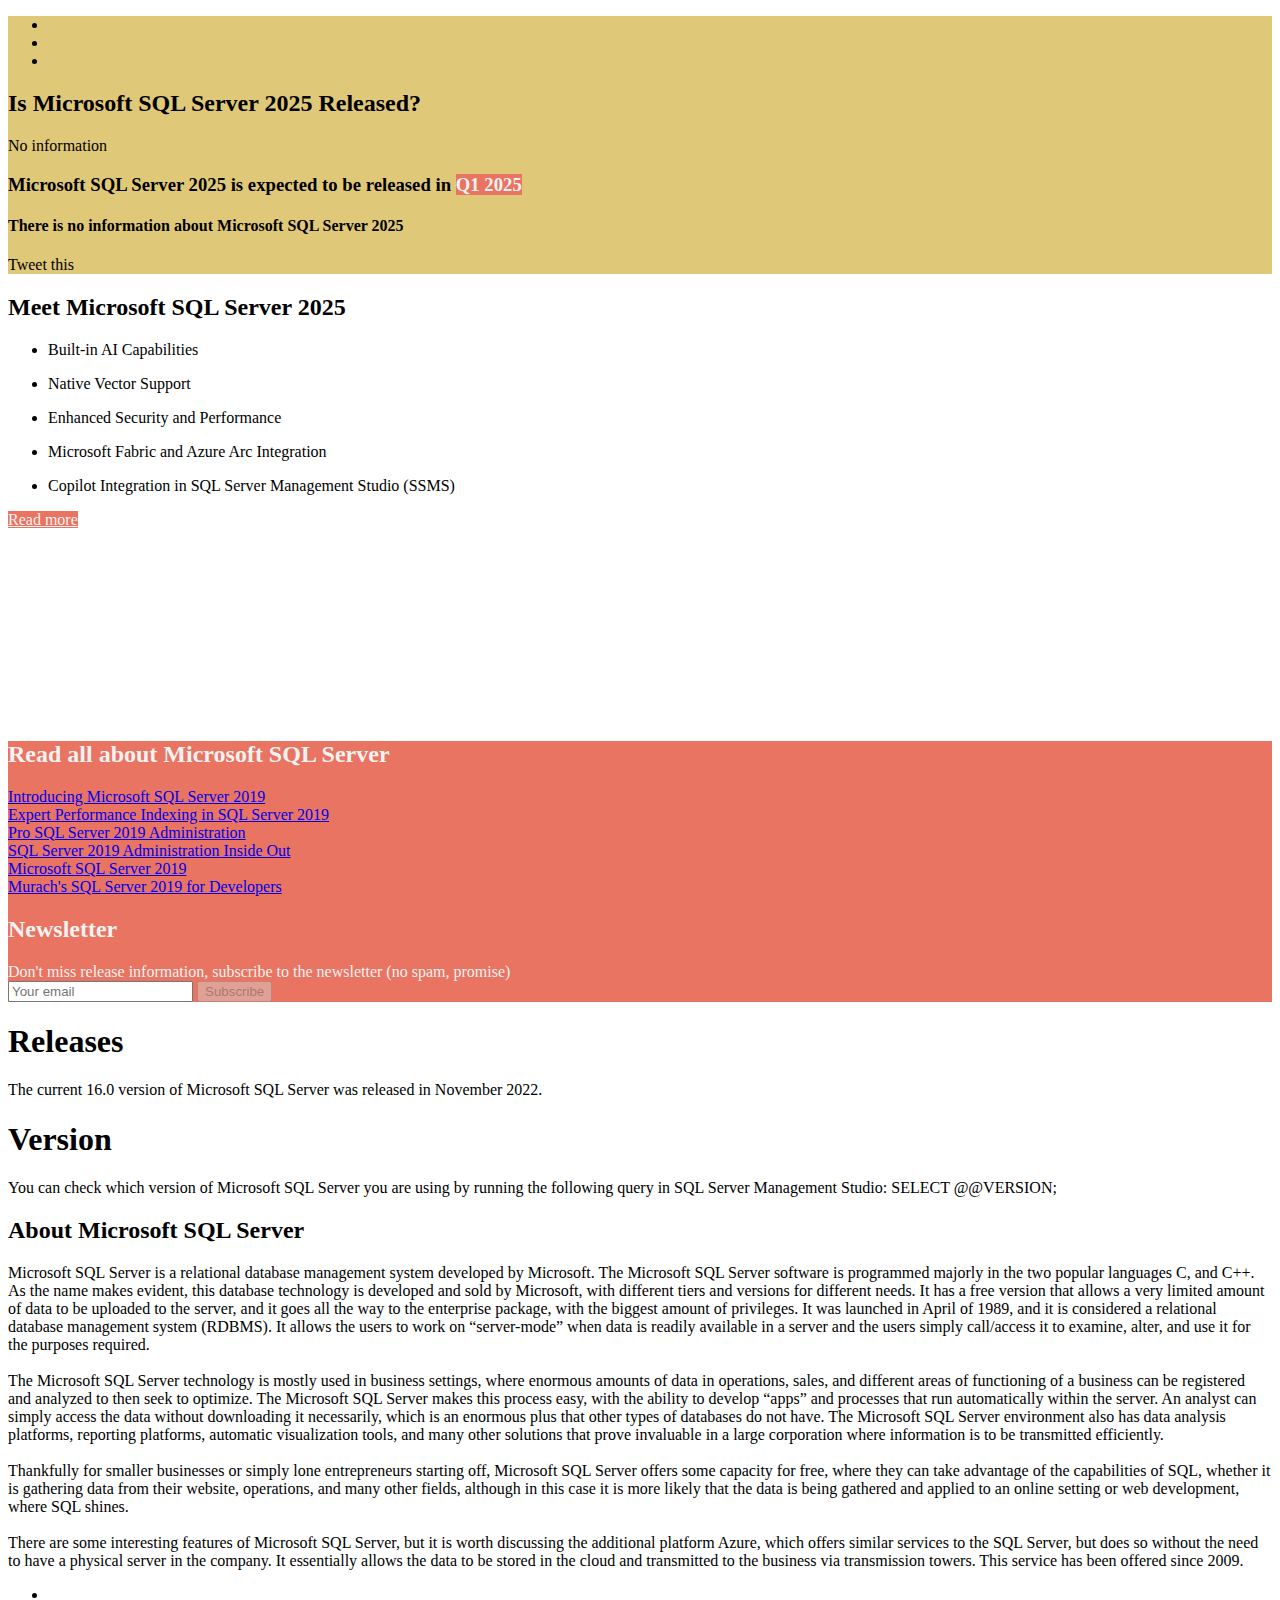
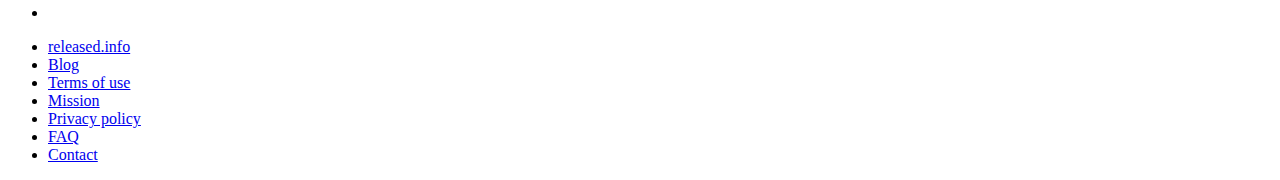
<file: index.html>
<!DOCTYPE html>
<html lang="en">
<!--timestamp=1742775809-->

<head>
  <meta charset="UTF-8">
  <meta name="viewport" content="width=device-width, initial-scale=1.0">
  <meta http-equiv="X-UA-Compatible" content="ie=edge">
  <link rel="stylesheet" href="./theme.css">
  <link href="https://fonts.googleapis.com/css2?family=Roboto:wght@100;300;400&display=swap" rel="stylesheet">
  <script async src="https://pagead2.googlesyndication.com/pagead/js/adsbygoogle.js?client=ca-pub-1473157258033791"
          crossorigin="anonymous"></script>
  
  <title>
    Is Microsoft SQL Server 2025 Released?
  </title>
  <link rel="icon" href="https://released.info/assets/img/technologies/sqlserver/sqlserver.ico" type="image/svg+xml">
  <meta name="description" content="Is Microsoft SQL Server 2025 Released?">
  <meta name="keywords" content="Microsoft SQL Server, DB, database, sql">
  <meta name=”robots” content="index, follow">

  <!-- facebook -->
  <meta property="og:url" content="https://is.sqlserver.released.info" />
  <meta property="og:type" content="website" />
  <meta property="og:title" content="Is Microsoft SQL Server 2025 Released?" />
  <meta property="og:description" content="There is no information about Microsoft SQL Server 2025 release! Still waiting! #released.info" />
  <meta property="og:image" content="https://released.info/assets/img/technologies/sqlserver/sqlserver-logo.png" />

  <!-- twitter -->
  <meta name="twitter:card" content="summary" />
  <meta name="twitter:site" content="ReleasedInfo" />
  <meta name="twitter:title" content="Is Microsoft SQL Server 2025 Released?" />
  <meta name="twitter:description" content="There is no information about Microsoft SQL Server 2025 release! Still waiting! #released.info" />
  <meta name="twitter:image" content="https://released.info/assets/img/technologies/sqlserver/sqlserver-logo.png" />

  <meta name="url" content="https://is.sqlserver.released.info" />
  <!-- Global site tag (gtag.js) - Google Analytics -->
  <script async src="https://www.googletagmanager.com/gtag/js?id=G-WBTV53QWXQ"></script>
  <script>
    window.dataLayer = window.dataLayer || [];
    function gtag(){dataLayer.push(arguments);}
    gtag('js', new Date());

    gtag('config', 'G-WBTV53QWXQ');
  </script>
</head>

<body>

  <input id="released-days" type="hidden" value="-1" />

  <main role="main">
    <a href="https://released.info/index.html" class="go-back"><i class="bi bi-arrow-left"></i></a>

    <section class="released-info">
      <div class="container-lg">
        <ul class="social-links">
          <li>
            <a class="share-linkedin" target="_blank">
              <i class="bi bi-linkedin"></i>
            </a>
          </li>
          <li>
            <a class="share-facebook" target="_blank">
              <i class="bi bi-facebook"></i>
            </a>
          </li>
          <li>
            <a class="share-twitter" target="_blank">
              <i class="bi bi-twitter"></i>
            </a>
          </li>
        </ul>
        <h2>
          Is Microsoft SQL Server 2025 Released?
        </h2>
        <div class="row">
          <div class="col-lg-8">

            <div id="logo">
              <span role="img" aria-label="${configuration.logoAlt}"
                style="background-image: url(&#39;https://released.info/assets/img/technologies/sqlserver/sqlserver-logo.png&#39;);">
              </span>
            </div>

            <!-- CHOOSE ONE OF BELOW SECTIONS HERE -->

            
            
            
            <span>
              <div class="white-box" id="no-information">
                No information
              </div>
            </span>

            <!-- END -->

          </div>
        </div>
        <div class="row">
          <div class="col-lg-8">
            <h3 id="highlightTextDescription1">
              Microsoft SQL Server 2025 is expected to be released in <span class="btn-primary">Q1 2025</span>
            </h3>
          </div>
          <div class="col-lg-8">
            <h4 id="highlightTextDescription2">
              There is no information about Microsoft SQL Server 2025
            </h4>
          </div>
        </div>
        <div class="text-center">
          <a class="share-twitter" target="_blank">
            <i class="bi bi-twitter"></i>
            Tweet this
          </a>
        </div>
      </div>
    </section>

    <section class="features-section">
      <div class="container-lg">
        <h2>
          Meet Microsoft SQL Server 2025
        </h2>
        <div class="row mb-5">
          <div class="col-md-5">

            <ul>
              <li>
                Built-in AI Capabilities
              </li>
            </ul>

            <ul>
              <li>
                Native Vector Support
              </li>
            </ul>

            <ul>
              <li>
                Enhanced Security and Performance
              </li>
            </ul>

          </div>
          <div class="col-md-5">
            <ul>
              <li>
                Microsoft Fabric and Azure Arc Integration
              </li>
            </ul>
            <ul>
              <li>
                Copilot Integration in SQL Server Management Studio (SSMS)
              </li>
            </ul>
          </div>
        </div>
        <div class="text-center">
          <a target="_blank" href="https://www.microsoft.com/en-us/sql-server/blog/2024/11/19/announcing-microsoft-sql-server-2025-apply-for-the-preview-for-the-enterprise-ai-ready-database/" class="btn btn-primary btn-lg">Read more</a>
        </div>
      </div>
      <div class="logo-container">
        <span role="img" aria-label="${configuration.logoAlt2}"
          style="background-image: url(&#39;https://released.info/assets/img/technologies/sqlserver/sqlserver-logo-2.png&#39;);">
        </span>
      </div>
    </section>

    <section class="posts-section">
      <div class="container-lg">
        <h2>
          Read all about Microsoft SQL Server
        </h2>
        <div class="row">

          
            <!-- repeat below container for each image: -->
            <div class="col-md-4">
              <!-- <span role="img" aria-label="_IMAGE_ALT_" style="background-image: url('_ITERATOR_IMAGE_SRC_');">-->
              <span role="img" aria-label="${post.imageAlt}"
                style="background-image: url(&#39;https://released.info/assets/img/technologies/sqlserver/book-Introducing-Microsoft-SQL-Server-2019.jpg&#39;);">
                <a target="_blank" href="https://www.amazon.de/-/en/Kellyn-Gorman-ebook/dp/B088BNMRQ4?&amp;_encoding=UTF8&amp;tag=released-info-21&amp;linkCode=ur2&amp;linkId=903379cd5005e05223d9d9be664e15b8&amp;camp=1638&amp;creative=6742">
                  <span>
                    Introducing Microsoft SQL Server 2019
                  </span>
                </a>
              </span>
            </div>
            <!-- repeat end -->
          
            <!-- repeat below container for each image: -->
            <div class="col-md-4">
              <!-- <span role="img" aria-label="_IMAGE_ALT_" style="background-image: url('_ITERATOR_IMAGE_SRC_');">-->
              <span role="img" aria-label="${post.imageAlt}"
                style="background-image: url(&#39;https://released.info/assets/img/technologies/sqlserver/book-Expert-Performance-Indexing-in-SQL-Server-2019.jpg&#39;);">
                <a target="_blank" href="https://www.amazon.de/-/en/Jason-Strate-ebook/dp/B0825PBF8R?&amp;_encoding=UTF8&amp;tag=released-info-21&amp;linkCode=ur2&amp;linkId=016f59029686dfc95125ba0c7f8ed057&amp;camp=1638&amp;creative=6742">
                  <span>
                    Expert Performance Indexing in SQL Server 2019
                  </span>
                </a>
              </span>
            </div>
            <!-- repeat end -->
          
            <!-- repeat below container for each image: -->
            <div class="col-md-4">
              <!-- <span role="img" aria-label="_IMAGE_ALT_" style="background-image: url('_ITERATOR_IMAGE_SRC_');">-->
              <span role="img" aria-label="${post.imageAlt}"
                style="background-image: url(&#39;https://released.info/assets/img/technologies/sqlserver/book-Pro-SQL-Server-2019-Administration.jpg&#39;);">
                <a target="_blank" href="https://www.amazon.de/-/en/Peter-Carter-ebook/dp/B07ZC1XC9Z?&amp;_encoding=UTF8&amp;tag=released-info-21&amp;linkCode=ur2&amp;linkId=7eb54b06fbae62f7e13d08c26ece3a22&amp;camp=1638&amp;creative=6742">
                  <span>
                    Pro SQL Server 2019 Administration
                  </span>
                </a>
              </span>
            </div>
            <!-- repeat end -->
          
            <!-- repeat below container for each image: -->
            <div class="col-md-4">
              <!-- <span role="img" aria-label="_IMAGE_ALT_" style="background-image: url('_ITERATOR_IMAGE_SRC_');">-->
              <span role="img" aria-label="${post.imageAlt}"
                style="background-image: url(&#39;https://released.info/assets/img/technologies/sqlserver/book-SQL-Server-2019-Administration-Inside-Out.jpg&#39;);">
                <a target="_blank" href="https://www.amazon.de/-/en/Randolph-West-ebook/dp/B085P1HSC2?&amp;_encoding=UTF8&amp;tag=released-info-21&amp;linkCode=ur2&amp;linkId=4a4e202b605ae541cfe92c7db1d5bcb4&amp;camp=1638&amp;creative=6742">
                  <span>
                    SQL Server 2019 Administration Inside Out
                  </span>
                </a>
              </span>
            </div>
            <!-- repeat end -->
          
            <!-- repeat below container for each image: -->
            <div class="col-md-4">
              <!-- <span role="img" aria-label="_IMAGE_ALT_" style="background-image: url('_ITERATOR_IMAGE_SRC_');">-->
              <span role="img" aria-label="${post.imageAlt}"
                style="background-image: url(&#39;https://released.info/assets/img/technologies/sqlserver/book-Microsoft-SQL-Server-2019.jpg&#39;);">
                <a target="_blank" href="https://www.amazon.de/-/en/Dusan-Petkovic-ebook/dp/B082K92PL7?&amp;_encoding=UTF8&amp;tag=released-info-21&amp;linkCode=ur2&amp;linkId=6ee2e5eafd3eab19a8973d1cc7977768&amp;camp=1638&amp;creative=6742">
                  <span>
                    Microsoft SQL Server 2019
                  </span>
                </a>
              </span>
            </div>
            <!-- repeat end -->
          
            <!-- repeat below container for each image: -->
            <div class="col-md-4">
              <!-- <span role="img" aria-label="_IMAGE_ALT_" style="background-image: url('_ITERATOR_IMAGE_SRC_');">-->
              <span role="img" aria-label="${post.imageAlt}"
                style="background-image: url(&#39;https://released.info/assets/img/technologies/sqlserver/book-Murach-s-SQL-Server-2019-for-Developers.jpg&#39;);">
                <a target="_blank" href="https://www.amazon.de/-/en/Joel-Murach/dp/1943872570?&amp;_encoding=UTF8&amp;tag=released-info-21&amp;linkCode=ur2&amp;linkId=9f87e0ea35b749a1c0f480439259b743&amp;camp=1638&amp;creative=6742">
                  <span>
                    Murach's SQL Server 2019 for Developers
                  </span>
                </a>
              </span>
            </div>
            <!-- repeat end -->
          

        </div>

        <div class="newsletter">
          <div class="mail">
            <h2>Newsletter</h2>
            <!-- Begin Mailchimp Signup Form -->
            <div id="mc_embed_signup">
              <form
                action="https://released.us6.list-manage.com/subscribe/post?u=0428faa28beab3ea9ff42ad78&amp;id=9cb5e584d5"
                method="post" id="mc-embedded-subscribe-form" name="mc-embedded-subscribe-form" class="validate"
                target="_blank" novalidate>
                <div id="mc_embed_signup_scroll">
                  <label for="mce-EMAIL">Don't miss release information, subscribe to the newsletter (no spam,
                    promise)</label>
                  <div id="input-container">
                    <input type="email" value="" name="EMAIL" class="email form-control" id="mce-EMAIL"
                      placeholder="Your email" required>
                    <input type="submit" value="Subscribe" name="subscribe" id="mc-embedded-subscribe" disabled
                      class="button btn btn-warning">
                  </div>
                  <!-- real people should not fill this in and expect good things - do not remove this or risk form bot signups-->
                  <div style="position: absolute; left: -5000px;" aria-hidden="true"><input type="text"
                      name="b_0428faa28beab3ea9ff42ad78_9cb5e584d5" tabindex="-1" value=""></div>
                </div>
              </form>
            </div>
            <!--End mc_embed_signup-->
          </div>
        </div>

      </div>
    </section>

    <section class="about-section">
      <div class="container-lg">
        <div>
    <h1>Releases</h1>
    The current 16.0 version of Microsoft SQL Server was released in November 2022.
    <h1>Version</h1>
    You can check which version of Microsoft SQL Server you are using by running the following query in SQL Server Management Studio:
    SELECT @@VERSION;

    <h2>About Microsoft SQL Server</h2>
    Microsoft SQL Server is a relational database management system developed by Microsoft.
    The Microsoft SQL Server software is programmed majorly in the two popular languages C, and C++.
    As the name makes evident, this database technology is developed and sold by Microsoft,
    with different tiers and versions for different needs. It has a free version that allows a very limited amount
    of data to be uploaded to the server, and it goes all the way to the enterprise package, with the biggest
    amount of privileges. It was launched in April of 1989, and it is considered a relational database
    management system (RDBMS). It allows the users to work on “server-mode” when data is readily available
    in a server and the users simply call/access it to examine, alter, and use it for the purposes required.<br />
    <div id="hidden-about">
        <br />
        The Microsoft SQL Server technology is mostly used in business settings, where enormous amounts of data in
        operations,
        sales, and different areas of functioning of a business can be registered and analyzed to then seek to optimize.
        The Microsoft SQL Server makes this process easy, with the ability to develop “apps” and processes that run
        automatically within the server. An analyst can simply access the data without downloading it necessarily,
        which is an enormous plus that other types of databases do not have. The Microsoft SQL Server environment
        also has data analysis platforms, reporting platforms, automatic visualization tools, and many other solutions
        that prove invaluable in a large corporation where information is to be transmitted efficiently.<br />
        <br />
        Thankfully for smaller businesses or simply lone entrepreneurs starting off, Microsoft SQL Server offers some
        capacity
        for free, where they can take advantage of the capabilities of SQL, whether it is gathering data from their
        website,
        operations, and many other fields, although in this case it is more likely that the data is being gathered and
        applied
        to an online setting or web development, where SQL shines.<br />
        <br />
        There are some interesting features of Microsoft SQL Server, but it is worth discussing the additional platform
        Azure,
        which offers similar services to the SQL Server, but does so without the need to have a physical server in the
        company.
        It essentially allows the data to be stored in the cloud and transmitted to the business via transmission
        towers.
        This service has been offered since 2009.<br />
    </div>
</div>
      </div>
    </section>

  </main>

  <!-- paths should be set to assets in main domain folder -->
  <footer class="footer-dark">
    <div class="container-lg">
      <ul class="social-links">
        <li>
          <a href="https://www.facebook.com/Releasedinfo-102741385375480/" rel="nofollow noopener">
            <i class="bi bi-facebook"></i>
          </a>
        </li>
        <li>
          <a href="https://twitter.com/ReleasedInfo" rel="nofollow noopener">
            <i class="bi bi-twitter"></i>
          </a>
        </li>
      </ul>
      <ul>
        <li class="highlight">
          <a href="https://released.info/index.html">
            <i class="bi bi-clock"></i> released.info
          </a>
        </li>
        <li>
          <a target="_blank" href="https://blog.released.info">
            Blog
          </a>
        </li>
        <li>
          <a href="https://released.info/terms.html">
            Terms of use
          </a>
        </li>
        <li>
          <a href="https://released.info/mission.html">
            Mission
          </a>
        </li>
        <li>
          <a href="https://released.info/privacy.html">
            Privacy policy
          </a>
        </li>
        <li>
          <a href="https://released.info/faq.html">
            FAQ
          </a>
        </li>
        <li>
          <a href="https://released.info/contact.html">
            Contact
          </a>
        </li>
      </ul>
    </div>
  </footer>

  <!-- paths should be set to assets in main domain folder -->
  <script src="https://released.info/assets/js/vendor/jquery-3.6.0.min.js"></script>
  <script src="https://released.info/assets/js/vendor/jquery.confetti.js"></script>
  <script src="https://released.info/assets/js/vendor/odometer.min.js"></script>
  <script src="https://released.info/assets/js/shared.js"></script>
  <script src="https://released.info/assets/js/technology.js"></script>
</body>

</html>
</file>
<file: theme.css>
/* path should be set to assets in main domain folder */
@import url('https://released.info/assets/css/technology.css');

/* TOP SECTION BACKGROUND COLOR */
.released-info {
  background-color: #e0c879 !important; /* change color */
}
.odometer.odometer-auto-theme .odometer-digit,
.odometer.odometer-theme-train-station .odometer-digit {
  color: #e0c879 !important; /* this color must be the same as above */
}
/* ----------------------------------------- */


/* TOP SECTION FONT COLOR */
.released-info,
.released-info a {
  color: #000 !important;  /* change color */
}
/* ----------------------------------------- */


/* BOTTOM SECTION BACKGROUND COLOR */
.posts-section,
.btn-primary {
  background-color: #e87461 !important; /* change color */
}
/* ----------------------------------------- */


/* BOTTOM SECTION FONT COLOR */
.posts-section,
.btn-primary {
  color: #f2f2f2 !important; /* change color */
}
/* ----------------------------------------- */

/* IMAGE */
.features-section .logo-container {
  height: 15vw;
  max-height: 220px;
  min-height: 100px;
}
</file>
